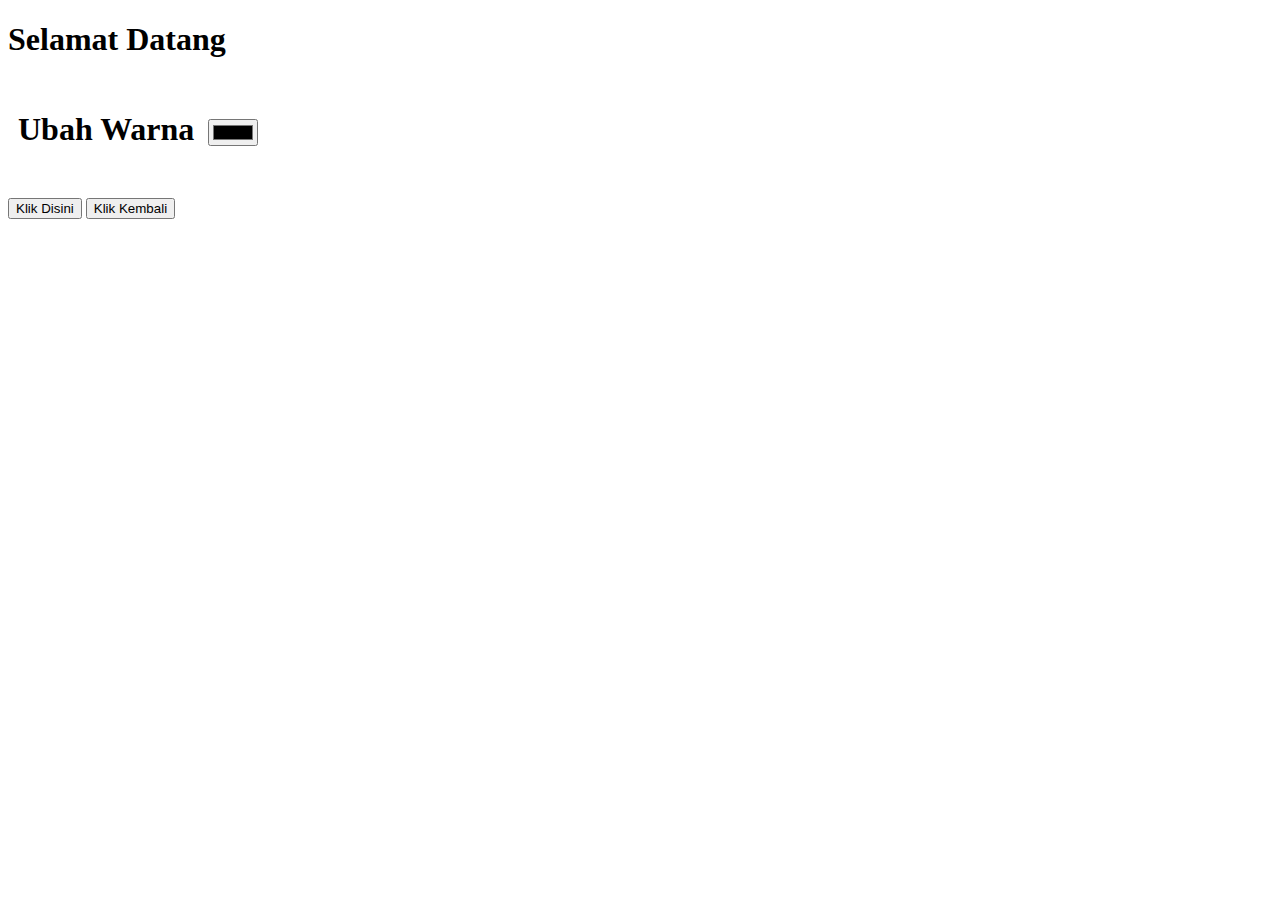
<file: belajarDOM.html>
<!DOCTYPE html>
<html lang="en">
<head>
    <meta charset="UTF-8">
    <meta name="viewport" content="width=device-width, initial-scale=1.0">
    <title>Belajar DOM</title>

    <style>
        #warna {
            padding: 10px;
            display: inline-block;
        }
    </style>
</head>
<body>

    <h1 id="title">Selamat Datang</h1>
    <h1 id="warna">Ubah Warna</h1>

    <!-- Input pilih warna -->
    <input type="color" id="colorPicker">

    <br><br>

    <!-- Tombol -->
    <button onclick="ubah()">Klik Disini</button>
    <button onclick="kembali()">Klik Kembali</button>

    <script>
        const warnaList = ["red", "blue", "green", "orange", "purple"];
        let index = 0;

        function ubah() {
            document.getElementById("title").innerText = "Belajar DOM";

            const warnaUser = document.getElementById("colorPicker").value;

            if (warnaUser) {
                document.getElementById("warna").style.color = warnaUser;
            } else {
                document.getElementById("warna").style.color = warnaList[index];
                index++;
                if (index >= warnaList.length) {
                    index = 0;
                }
            }
        }

        function kembali() {
            document.getElementById("title").innerText = "Selamat Datang";
            document.getElementById("warna").style.color = "black";
            document.getElementById("colorPicker").value = "#000000";
        }
    </script>

</body>
</html>
</file>
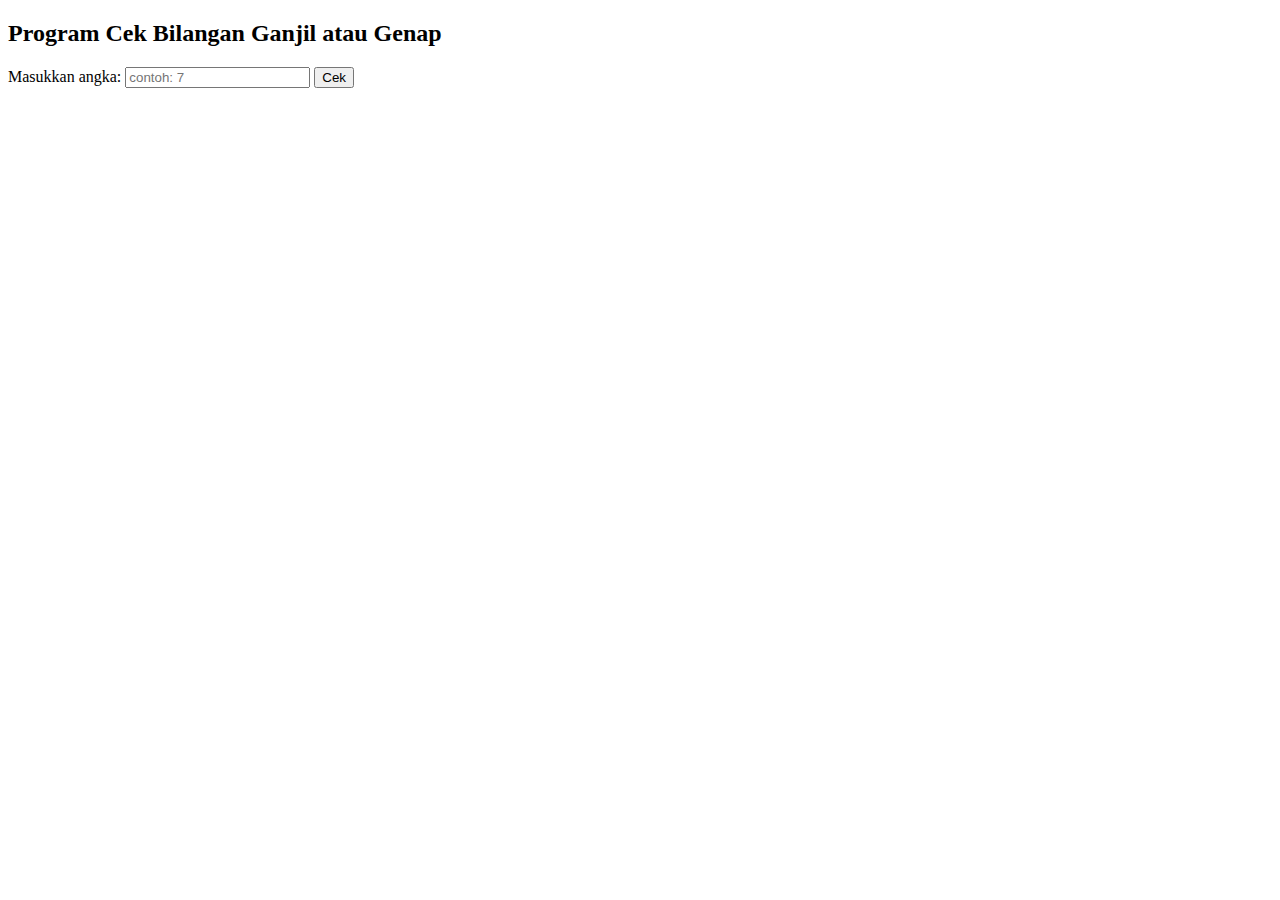
<file: CekAngka.html>
<!DOCTYPE html>
<html lang="en">
<head>
    <meta charset="UTF-8">
    <meta name="viewport" content="width=device-width, initial-scale=1.0">
    <title>Cek Ganjil Genap</title>
</head>

<body>

    <h2>Program Cek Bilangan Ganjil atau Genap</h2>

    <label for="angka">Masukkan angka:</label>
    <input type="number" id="angka" placeholder="contoh: 7">

    <button onclick="cekAngka()">Cek</button>

    <p id="hasil"></p>

    <script>
        function cekAngka() {
            let angka = document.getElementById("angka").value;

            if (angka === "") {
                document.getElementById("hasil").innerHTML = "Harap masukkan angka!";
                return;
            }

            if (angka % 2 === 0) {
                document.getElementById("hasil").innerHTML = angka + " adalah bilangan Genap.";
            } else {
                document.getElementById("hasil").innerHTML = angka + " adalah bilangan Ganjil.";
            }
        }
    </script>

</body>
</html>
</file>
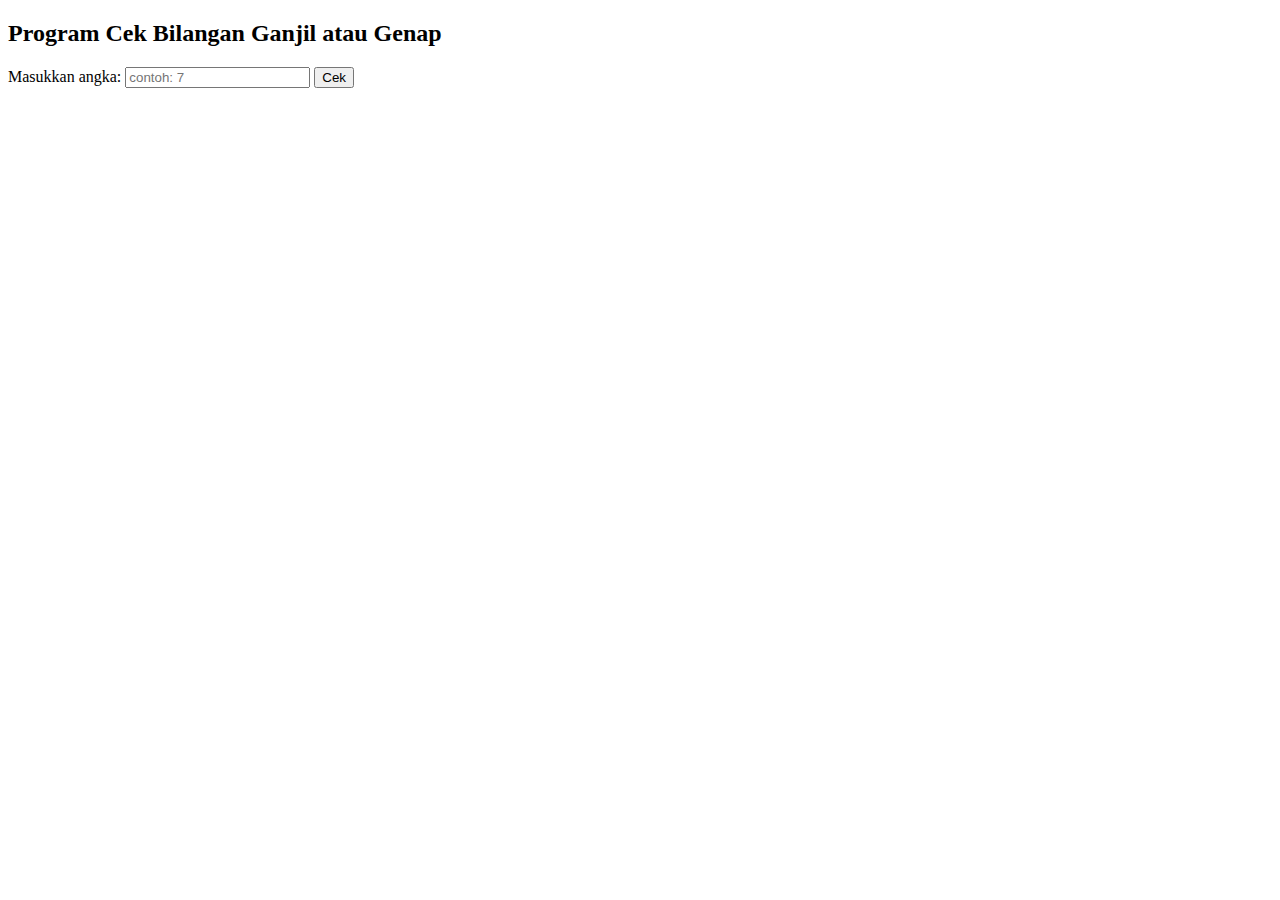
<file: CekGanjilGenap.html>
<!DOCTYPE html>
<html lang="en">
<head>
    <meta charset="UTF-8">
    <meta name="viewport" content="width=device-width, initial-scale=1.0">
    <title>Cek Ganjil Genap</title>
</head>
<body>

    <h2>Program Cek Bilangan Ganjil atau Genap</h2>

    <label for="angka">Masukkan angka:</label>
    <input type="number" id="angka" placeholder="contoh: 7">

    <button onclick="cekAngka()">Cek</button>

    <p id="hasil"></p>

    <script>
        function cekAngka() {
            let angka = document.getElementById("angka").value;
            let output = "";

            if (angka === "") {
                output = "Silakan masukkan angka.";
            } else if (angka % 2 === 0) {
                output = angka + " adalah bilangan GENAP.";
            } else {
                output = angka + " adalah bilangan GANJIL.";
            }

            document.getElementById("hasil").innerText = output;
        }
    </script>

</body>
</html>
</file>
